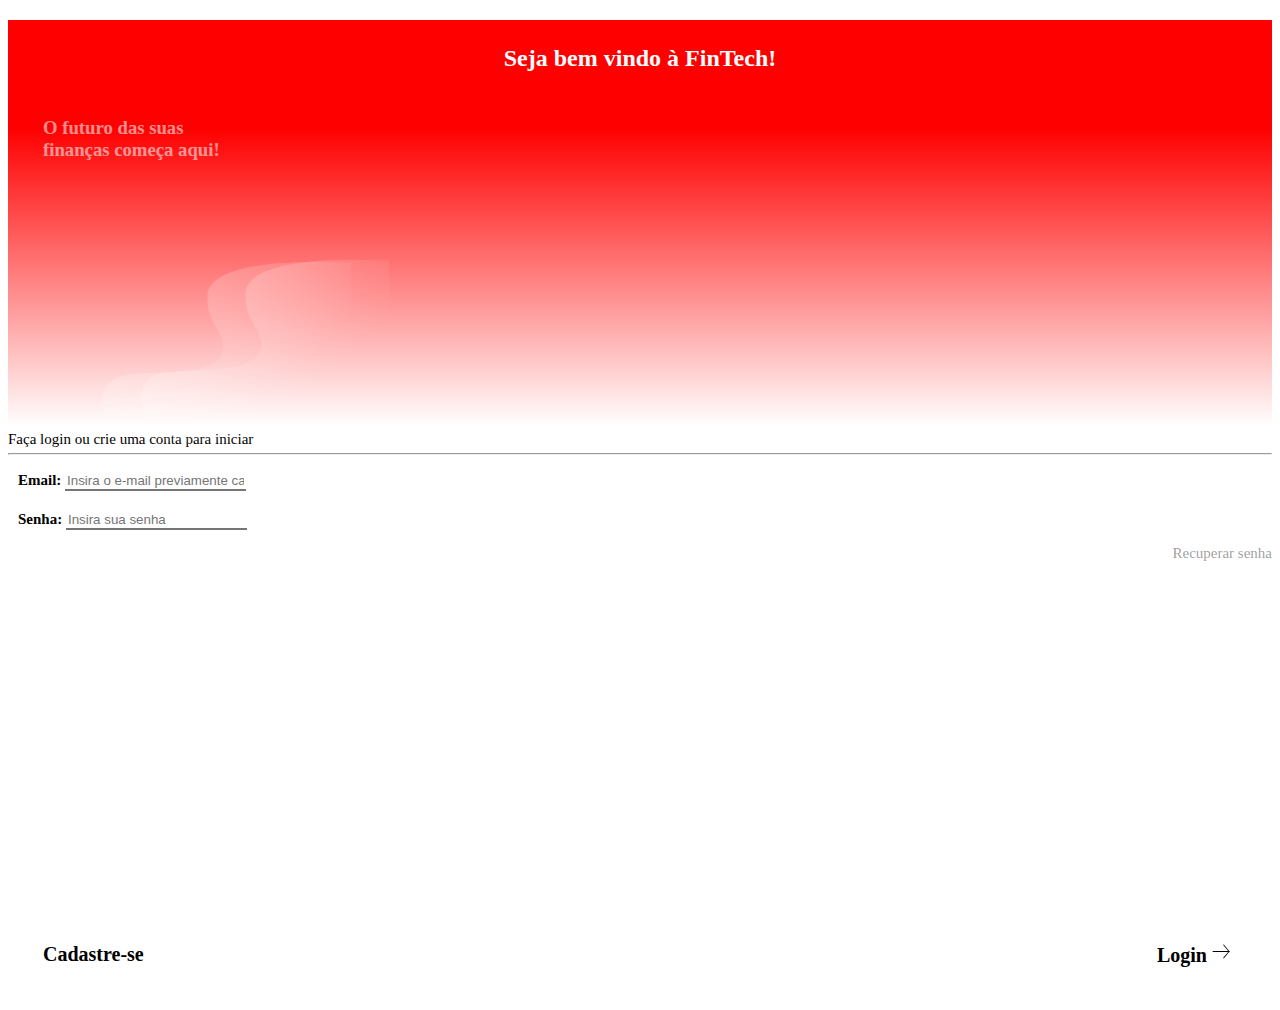
<file: index.html>
<!DOCTYPE html>
<html lang="en">

<head>
    <meta charset="UTF-8">
    <meta name="viewport" content="width=device-width, initial-scale=1.0">
    <title>FinTech</title>
    <!-- CSS only -->
    <link href="https://cdn.jsdelivr.net/npm/bootstrap@5.2.3/dist/css/bootstrap.min.css" rel="stylesheet"
        integrity="sha384-rbsA2VBKQhggwzxH7pPCaAqO46MgnOM80zW1RWuH61DGLwZJEdK2Kadq2F9CUG65" crossorigin="anonymous">
    <link href="./style.css" rel="stylesheet">
</head>

<body>
    <div class="container tela">
        <div class="row">
            <div class="row-md-12">
                <h2>Seja bem vindo à FinTech!</h2>
                <h3>O futuro das suas<br> finanças começa aqui!</h3>
            </div>
        </div>

        <svg width="250" height="183" viewBox="0 0 250 183" fill="none" xmlns="http://www.w3.org/2000/svg" id="vetor1">
            <path
                d="M104.901 33.8027C106.965 2.25804 190.282 -0.58071 228.332 1.31038H249.213V182.855H22.7688C12.5603 174.947 -5.90787 152.941 1.88772 128.185C11.6322 97.2401 115.574 128.185 120.678 87.9566C122.77 71.4712 103.046 62.1691 104.901 33.8027Z"
                fill="url(#paint0_linear_1_375)" />
            <defs>
                <linearGradient id="paint0_linear_1_375" x1="-75.1394" y1="-291.636" x2="263.193" y2="43.5293"
                    gradientUnits="userSpaceOnUse">
                    <stop stop-color="white" stop-opacity="0.79" />
                    <stop offset="1" stop-color="white" stop-opacity="0" />
                </linearGradient>
            </defs>
        </svg>
        <svg width="250" height="160" viewBox="0 0 250 160" fill="none" xmlns="http://www.w3.org/2000/svg" id="vetor2">
            <path
                d="M104.883 33.7312C106.946 2.18649 190.263 -0.652259 228.313 1.23883H249.194V182.783H22.75C12.5415 174.875 -5.92661 152.87 1.86898 128.114C11.6135 97.1685 115.555 128.114 120.659 87.885C122.751 71.3997 103.027 62.0975 104.883 33.7312Z"
                fill="url(#paint0_linear_1_374)" />
            <defs>
                <linearGradient id="paint0_linear_1_374" x1="-75.1582" y1="-291.708" x2="263.175" y2="43.4577"
                    gradientUnits="userSpaceOnUse">
                    <stop stop-color="white" stop-opacity="0.79" />
                    <stop offset="1" stop-color="white" stop-opacity="0" />
                </linearGradient>
            </defs>
        </svg>

        <div class="row forms">
            <div class="row-md-12">
                <p class="span">Faça login ou crie uma conta para iniciar</p>
                <hr>

            </div>
            <div class="login-forms">
                <div class="form form-group">
                    <label for="Email"><b>Email:</b></label>
                    <input type="email" class="form-control" id="Email"
                        placeholder="Insira o e-mail previamente cadastrado">
                </div>
                <div class="form form-group">
                    <label for="Password"><b>Senha:</b></label>
                    <input type="password" class="form-control" id="Password" placeholder="Insira sua senha">
                </div>
            </div>
            <a id="retrieve" href="#">Recuperar senha</a>
        </div>
    </div>
    <div class="row options">
        <div class="col-8">
            <a class="bottom-options" href="cadastro.html">Cadastre-se</a>
        </div>
        <div class="col-4 login">
            <a class="bottom-options" href="#">Login
                <svg width="25" height="21" viewBox="0 0 35 21" fill="none" xmlns="http://www.w3.org/2000/svg">
                    <path d="M16.4163 1.42795L23.8757 10.4775L16.4163 19.527" stroke="#292D32" stroke-width="1.5"
                        stroke-miterlimit="10" stroke-linecap="round" stroke-linejoin="round" />
                    <path d="M1.49744 10.4774H23.8757" stroke="black" stroke-width="1.5" stroke-miterlimit="10"
                        stroke-linecap="round" stroke-linejoin="round" />
                </svg>
            </a>
        </div>
    </div>
</body>

</html>
</file>
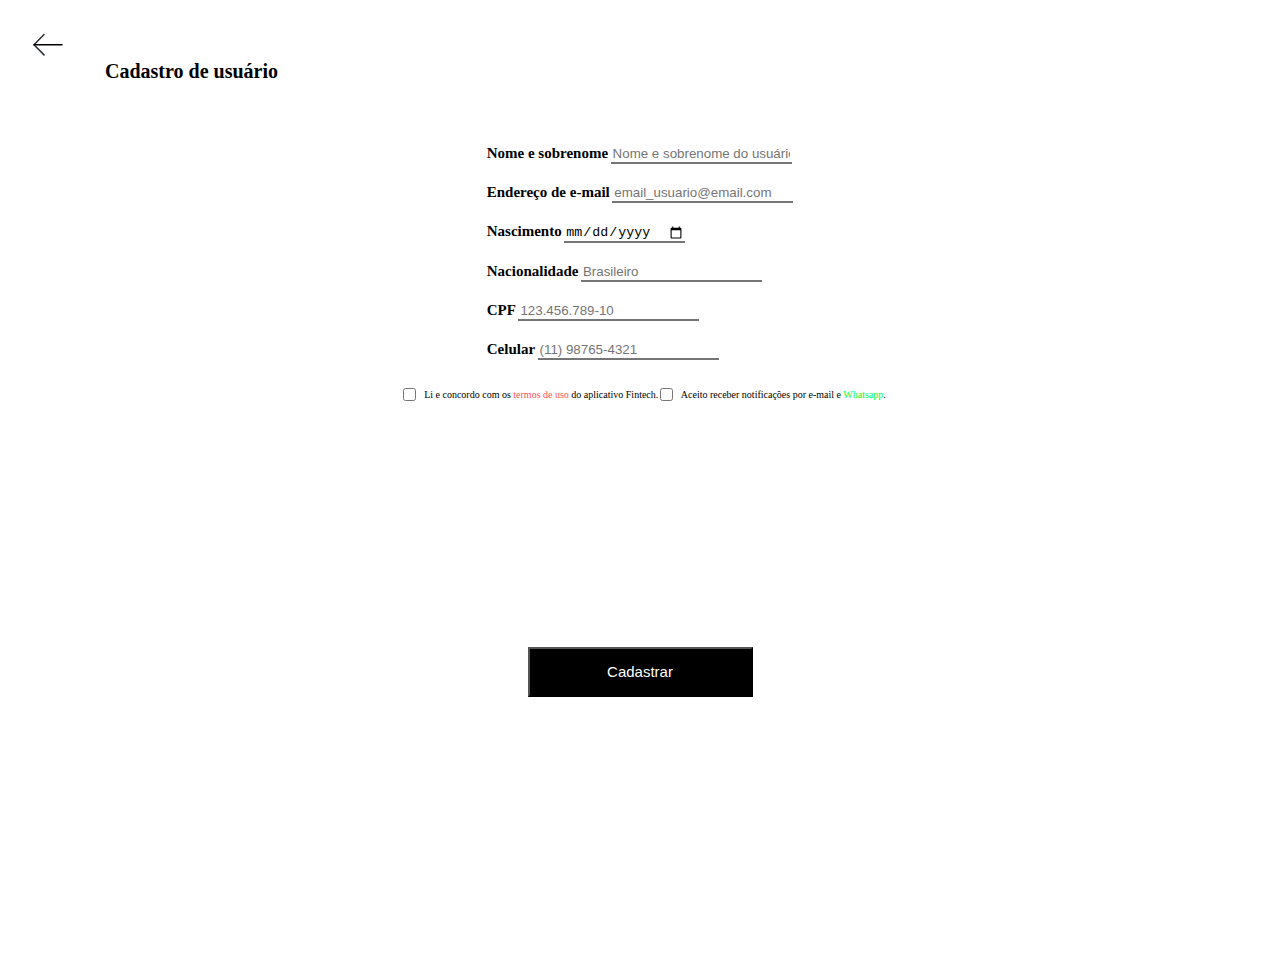
<file: cadastro.html>
<!DOCTYPE html>
<html lang="en">

<head>
    <meta charset="UTF-8">
    <meta name="viewport" content="width=device-width, initial-scale=1.0">
    <title>FinTech</title>
    <!-- CSS only -->
    <link href="https://cdn.jsdelivr.net/npm/bootstrap@5.2.3/dist/css/bootstrap.min.css" rel="stylesheet"
        integrity="sha384-rbsA2VBKQhggwzxH7pPCaAqO46MgnOM80zW1RWuH61DGLwZJEdK2Kadq2F9CUG65" crossorigin="anonymous">
    <link href="./style.css" rel="stylesheet">
</head>

<body>
    <div class="container">
        <div class="tela-cadastro">
            <div class="row">
                <div class="cabecalho-cadastro row-md-12">
                    <a href="index.html">
                        <svg width="30" height="23" viewBox="0 0 30 23" fill="none" xmlns="http://www.w3.org/2000/svg">
                            <path d="M11 21.8801L1 11.7358L11 1.59156" stroke="#292D32" stroke-width="1.5"
                                stroke-miterlimit="10" stroke-linecap="round" stroke-linejoin="round" />
                            <path d="M29 11.7358L1 11.7358" stroke="black" stroke-width="1.5" stroke-miterlimit="10"
                                stroke-linecap="round" stroke-linejoin="round" />
                        </svg>
                    </a>
                    <h4>Cadastro de usuário</h4>
                </div>
            </div>
            <div class="forms-cadastro">
                <div class="login-forms row">
                    <div class="form form-group col-12">
                        <label for="name" class="form-title"><b>Nome e sobrenome</b></label>
                        <input type="text" class="form-control" id="name" placeholder="Nome e sobrenome do usuário">
                    </div>
                    <div class="form form-group col-12">
                        <label for="email" class="form-title"><b>Endereço de e-mail</b></label>
                        <input type="email" class="form-control" id="email" placeholder="email_usuario@email.com">
                    </div>
                    <div class="form form-group col-6">
                        <label for="birth" class="form-title"><b>Nascimento</b></label>
                        <input type="date" class="form-control" id="birth" placeholder="dd/mm/AAAA">
                    </div>
                    <div class="form form-group col-6">
                        <label for="nascionalidade" class="form-title"><b>Nacionalidade</b></label>
                        <input type="text" class="form-control" id="nascionalidade" placeholder="Brasileiro">
                    </div>
                    <div class="form form-group col-12">
                        <label for="cpf" class="form-title"><b>CPF</b></label>
                        <input type="number" class="form-control" id="cpf" placeholder="123.456.789-10">
                    </div>
                    <div class="form form-group col-12">
                        <label for="celular" class="form-title"><b>Celular</b></label>
                        <input type="tel" class="form-control" id="celular" placeholder="(11) 98765-4321">
                    </div>
                </div>
                <div class="termos col">
                    <div class="form-group col-12 termos-row">
                        <input type="checkbox" name="acept-termos">
                        <label for="checkbox" class="termo" class="text-termos">Li e concordo com os <a
                                id="termos-de-uso" href="#">termos de uso</a> do
                            aplicativo Fintech. </label>
                    </div>
                    <div class="form-group col-12 termos-row">
                        <input type="checkbox" name="acept-termos-comunicacao">
                        <label for="checkbox" class="termo" class="text-termos">Aceito receber notificações por e-mail e
                            <a id="termos-de-comunicacao" href="#">Whatsapp</a>.</label>
                    </div>
                </div>
                <div class="botao">
                    <button class="button">Cadastrar</button>
                </div>
            </div>
        </div>
    </div>
</body>

</html>
</file>
<file: style.css>
/*          GERAL/INDEX          */

.tela {
    background: linear-gradient(180deg, #FF0000 20%, rgba(255, 255, 255, 0.87) 75%);
    /* padding-top: 85px;
    padding-left: 25px; */
}

.tela h2 {
    display: flex;
    color: #ffffff;
    padding: 25px;
    align-items: center;
    flex-direction: column;
}

.tela h3 {
    display: flex;
    opacity: 0.55;
    color: #FFFFFF;
    padding-left: 35px;
    align-items: center;
    flex-direction: row;
}

.span {
    color: #000000;
}

hr {
    position: relative;
    margin-top: -10px;
    color: inherit;
}

#vetor1 {
    position: absolute;
    width: 249.19px;
    height: 182px;
    left: 141.02px;
    top: 258.86px;
}

#vetor2 {
    position: relative;
    width: 249.19px;
    height: 182px;
    left: 95px;
    top: 70px;
}

.forms {
    padding: inherit;
    font-size: 15px !important;
    margin-top: 65px;
}

.login-forms {
    padding-top: inherit;
}

.form-control {
    border-left: none;
    border-top: none;
    border-right: none;
    background: none;
    text-decoration: #00000033;
    ;
    border-radius: inherit;
}

#retrieve {
    display: flex;
    padding-top: 5px;
    color: #00000066;
    text-decoration: none;
    flex-direction: row-reverse;
}

.options {
    padding: 35px;
    padding-top: 30%;
    display: flex;
    flex-wrap: nowrap;
    align-items: center;
    flex-direction: row;
    justify-content: space-between;
}

.bottom-options {
    color: inherit;
    font-size: 20px;
    font-weight: bold;
    text-decoration: none;
}

a:hover {
    color: #ff5555;
}

/*              CADASTRO             */

.cabecalho-cadastro {
    display: flex;
    padding: 25px;
    justify-content: flex-start;
}

.cabecalho-cadastro h4 {
    left: 105px;
    font-size: 20px;
    position: absolute;
    display: inline-flex;
}

.forms-cadastro {
    padding: 25px;
    display: flex;
    font-size: 10px;
    align-items: center;
    flex-direction: column;
}

.form-title {
    font-size: 15px;
}

.termos-row {
    padding-top: 15px;
    align-items: center;
    display: inline-flex;
}

.form{
    padding: 10px;
}

.termo {
    left: 5px;
    position: relative;
}

#termos-de-uso{
    text-decoration: none;
    color: #ff5555;
}

#termos-de-comunicacao{
    text-decoration: none;
    color: #00FF38;
}

.botao{
    padding: 20%;
}

button{
    width: 225px;
    height: 50px;
    color: white;
    font-size: 15px;
    background: black;
}
</file>
